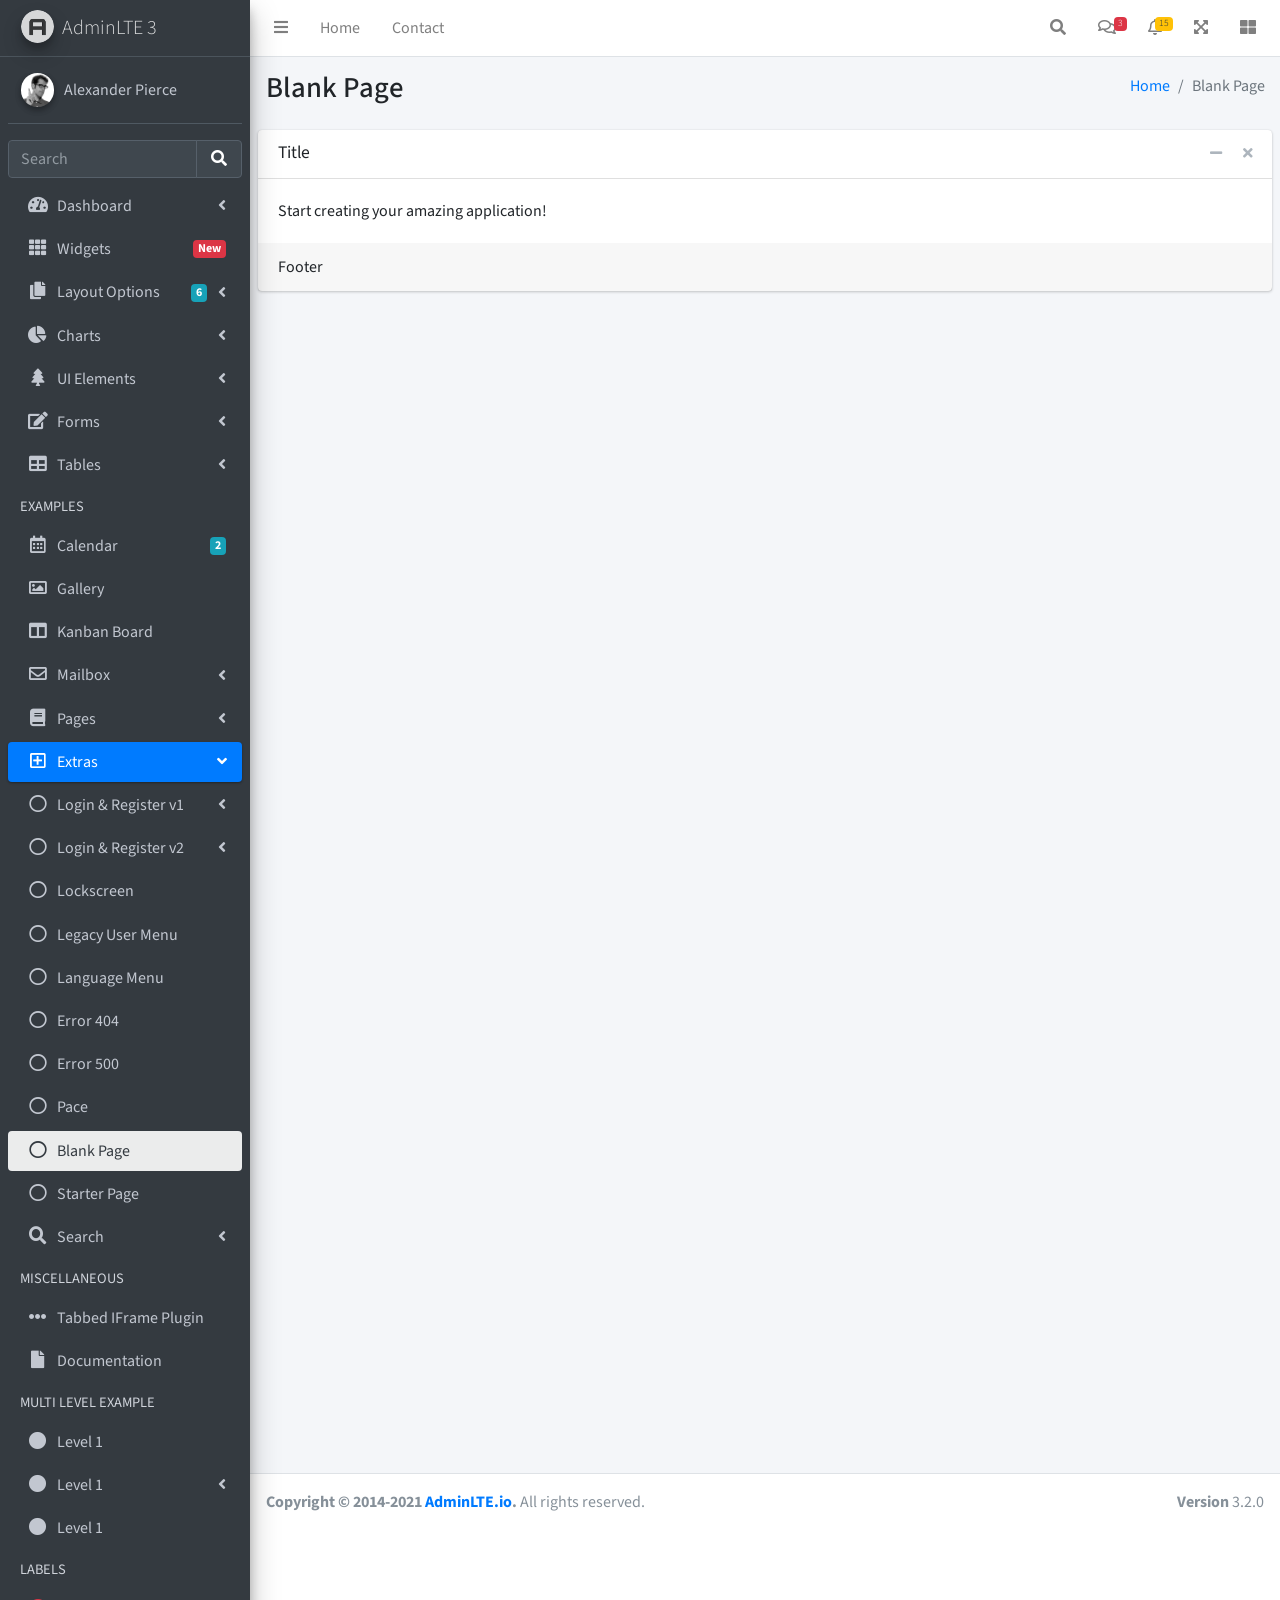
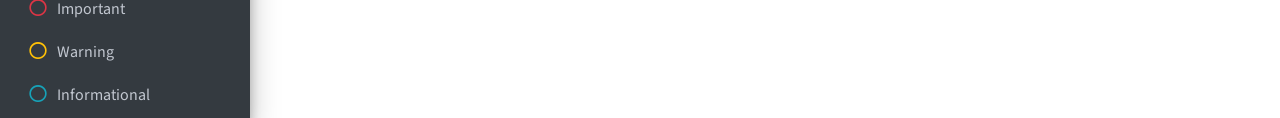
<file: blank.html>
<!DOCTYPE html>
<html lang="en">
<head>
  <meta charset="utf-8">
  <meta name="viewport" content="width=device-width, initial-scale=1">
  <title>AdminLTE 3 | Blank Page</title>

  <!-- Google Font: Source Sans Pro -->
  <link rel="stylesheet" href="https://fonts.googleapis.com/css?family=Source+Sans+Pro:300,400,400i,700&display=fallback">
  <!-- Font Awesome -->
  <link rel="stylesheet" href="../../plugins/fontawesome-free/css/all.min.css">
  <!-- Theme style -->
  <link rel="stylesheet" href="../../dist/css/adminlte.min.css">
</head>
<body class="hold-transition sidebar-mini">
<!-- Site wrapper -->
<div class="wrapper">
  <!-- Navbar -->
  <nav class="main-header navbar navbar-expand navbar-white navbar-light">
    <!-- Left navbar links -->
    <ul class="navbar-nav">
      <li class="nav-item">
        <a class="nav-link" data-widget="pushmenu" href="#" role="button"><i class="fas fa-bars"></i></a>
      </li>
      <li class="nav-item d-none d-sm-inline-block">
        <a href="../../index3.html" class="nav-link">Home</a>
      </li>
      <li class="nav-item d-none d-sm-inline-block">
        <a href="#" class="nav-link">Contact</a>
      </li>
    </ul>

    <!-- Right navbar links -->
    <ul class="navbar-nav ml-auto">
      <!-- Navbar Search -->
      <li class="nav-item">
        <a class="nav-link" data-widget="navbar-search" href="#" role="button">
          <i class="fas fa-search"></i>
        </a>
        <div class="navbar-search-block">
          <form class="form-inline">
            <div class="input-group input-group-sm">
              <input class="form-control form-control-navbar" type="search" placeholder="Search" aria-label="Search">
              <div class="input-group-append">
                <button class="btn btn-navbar" type="submit">
                  <i class="fas fa-search"></i>
                </button>
                <button class="btn btn-navbar" type="button" data-widget="navbar-search">
                  <i class="fas fa-times"></i>
                </button>
              </div>
            </div>
          </form>
        </div>
      </li>

      <!-- Messages Dropdown Menu -->
      <li class="nav-item dropdown">
        <a class="nav-link" data-toggle="dropdown" href="#">
          <i class="far fa-comments"></i>
          <span class="badge badge-danger navbar-badge">3</span>
        </a>
        <div class="dropdown-menu dropdown-menu-lg dropdown-menu-right">
          <a href="#" class="dropdown-item">
            <!-- Message Start -->
            <div class="media">
              <img src="../../dist/img/user1-128x128.jpg" alt="User Avatar" class="img-size-50 mr-3 img-circle">
              <div class="media-body">
                <h3 class="dropdown-item-title">
                  Brad Diesel
                  <span class="float-right text-sm text-danger"><i class="fas fa-star"></i></span>
                </h3>
                <p class="text-sm">Call me whenever you can...</p>
                <p class="text-sm text-muted"><i class="far fa-clock mr-1"></i> 4 Hours Ago</p>
              </div>
            </div>
            <!-- Message End -->
          </a>
          <div class="dropdown-divider"></div>
          <a href="#" class="dropdown-item">
            <!-- Message Start -->
            <div class="media">
              <img src="../../dist/img/user8-128x128.jpg" alt="User Avatar" class="img-size-50 img-circle mr-3">
              <div class="media-body">
                <h3 class="dropdown-item-title">
                  John Pierce
                  <span class="float-right text-sm text-muted"><i class="fas fa-star"></i></span>
                </h3>
                <p class="text-sm">I got your message bro</p>
                <p class="text-sm text-muted"><i class="far fa-clock mr-1"></i> 4 Hours Ago</p>
              </div>
            </div>
            <!-- Message End -->
          </a>
          <div class="dropdown-divider"></div>
          <a href="#" class="dropdown-item">
            <!-- Message Start -->
            <div class="media">
              <img src="../../dist/img/user3-128x128.jpg" alt="User Avatar" class="img-size-50 img-circle mr-3">
              <div class="media-body">
                <h3 class="dropdown-item-title">
                  Nora Silvester
                  <span class="float-right text-sm text-warning"><i class="fas fa-star"></i></span>
                </h3>
                <p class="text-sm">The subject goes here</p>
                <p class="text-sm text-muted"><i class="far fa-clock mr-1"></i> 4 Hours Ago</p>
              </div>
            </div>
            <!-- Message End -->
          </a>
          <div class="dropdown-divider"></div>
          <a href="#" class="dropdown-item dropdown-footer">See All Messages</a>
        </div>
      </li>
      <!-- Notifications Dropdown Menu -->
      <li class="nav-item dropdown">
        <a class="nav-link" data-toggle="dropdown" href="#">
          <i class="far fa-bell"></i>
          <span class="badge badge-warning navbar-badge">15</span>
        </a>
        <div class="dropdown-menu dropdown-menu-lg dropdown-menu-right">
          <span class="dropdown-item dropdown-header">15 Notifications</span>
          <div class="dropdown-divider"></div>
          <a href="#" class="dropdown-item">
            <i class="fas fa-envelope mr-2"></i> 4 new messages
            <span class="float-right text-muted text-sm">3 mins</span>
          </a>
          <div class="dropdown-divider"></div>
          <a href="#" class="dropdown-item">
            <i class="fas fa-users mr-2"></i> 8 friend requests
            <span class="float-right text-muted text-sm">12 hours</span>
          </a>
          <div class="dropdown-divider"></div>
          <a href="#" class="dropdown-item">
            <i class="fas fa-file mr-2"></i> 3 new reports
            <span class="float-right text-muted text-sm">2 days</span>
          </a>
          <div class="dropdown-divider"></div>
          <a href="#" class="dropdown-item dropdown-footer">See All Notifications</a>
        </div>
      </li>
      <li class="nav-item">
        <a class="nav-link" data-widget="fullscreen" href="#" role="button">
          <i class="fas fa-expand-arrows-alt"></i>
        </a>
      </li>
      <li class="nav-item">
        <a class="nav-link" data-widget="control-sidebar" data-slide="true" href="#" role="button">
          <i class="fas fa-th-large"></i>
        </a>
      </li>
    </ul>
  </nav>
  <!-- /.navbar -->

  <!-- Main Sidebar Container -->
  <aside class="main-sidebar sidebar-dark-primary elevation-4">
    <!-- Brand Logo -->
    <a href="../../index3.html" class="brand-link">
      <img src="../../dist/img/AdminLTELogo.png" alt="AdminLTE Logo" class="brand-image img-circle elevation-3" style="opacity: .8">
      <span class="brand-text font-weight-light">AdminLTE 3</span>
    </a>

    <!-- Sidebar -->
    <div class="sidebar">
      <!-- Sidebar user (optional) -->
      <div class="user-panel mt-3 pb-3 mb-3 d-flex">
        <div class="image">
          <img src="../../dist/img/user2-160x160.jpg" class="img-circle elevation-2" alt="User Image">
        </div>
        <div class="info">
          <a href="#" class="d-block">Alexander Pierce</a>
        </div>
      </div>

      <!-- SidebarSearch Form -->
      <div class="form-inline">
        <div class="input-group" data-widget="sidebar-search">
          <input class="form-control form-control-sidebar" type="search" placeholder="Search" aria-label="Search">
          <div class="input-group-append">
            <button class="btn btn-sidebar">
              <i class="fas fa-search fa-fw"></i>
            </button>
          </div>
        </div>
      </div>

      <!-- Sidebar Menu -->
      <nav class="mt-2">
        <ul class="nav nav-pills nav-sidebar flex-column" data-widget="treeview" role="menu" data-accordion="false">
          <!-- Add icons to the links using the .nav-icon class
               with font-awesome or any other icon font library -->
          <li class="nav-item">
            <a href="#" class="nav-link">
              <i class="nav-icon fas fa-tachometer-alt"></i>
              <p>
                Dashboard
                <i class="right fas fa-angle-left"></i>
              </p>
            </a>
            <ul class="nav nav-treeview">
              <li class="nav-item">
                <a href="../../index.html" class="nav-link">
                  <i class="far fa-circle nav-icon"></i>
                  <p>Dashboard v1</p>
                </a>
              </li>
              <li class="nav-item">
                <a href="../../index2.html" class="nav-link">
                  <i class="far fa-circle nav-icon"></i>
                  <p>Dashboard v2</p>
                </a>
              </li>
              <li class="nav-item">
                <a href="../../index3.html" class="nav-link">
                  <i class="far fa-circle nav-icon"></i>
                  <p>Dashboard v3</p>
                </a>
              </li>
            </ul>
          </li>
          <li class="nav-item">
            <a href="../widgets.html" class="nav-link">
              <i class="nav-icon fas fa-th"></i>
              <p>
                Widgets
                <span class="right badge badge-danger">New</span>
              </p>
            </a>
          </li>
          <li class="nav-item">
            <a href="#" class="nav-link">
              <i class="nav-icon fas fa-copy"></i>
              <p>
                Layout Options
                <i class="fas fa-angle-left right"></i>
                <span class="badge badge-info right">6</span>
              </p>
            </a>
            <ul class="nav nav-treeview">
              <li class="nav-item">
                <a href="../layout/top-nav.html" class="nav-link">
                  <i class="far fa-circle nav-icon"></i>
                  <p>Top Navigation</p>
                </a>
              </li>
              <li class="nav-item">
                <a href="../layout/top-nav-sidebar.html" class="nav-link">
                  <i class="far fa-circle nav-icon"></i>
                  <p>Top Navigation + Sidebar</p>
                </a>
              </li>
              <li class="nav-item">
                <a href="../layout/boxed.html" class="nav-link">
                  <i class="far fa-circle nav-icon"></i>
                  <p>Boxed</p>
                </a>
              </li>
              <li class="nav-item">
                <a href="../layout/fixed-sidebar.html" class="nav-link">
                  <i class="far fa-circle nav-icon"></i>
                  <p>Fixed Sidebar</p>
                </a>
              </li>
              <li class="nav-item">
                <a href="../layout/fixed-sidebar-custom.html" class="nav-link">
                  <i class="far fa-circle nav-icon"></i>
                  <p>Fixed Sidebar <small>+ Custom Area</small></p>
                </a>
              </li>
              <li class="nav-item">
                <a href="../layout/fixed-topnav.html" class="nav-link">
                  <i class="far fa-circle nav-icon"></i>
                  <p>Fixed Navbar</p>
                </a>
              </li>
              <li class="nav-item">
                <a href="../layout/fixed-footer.html" class="nav-link">
                  <i class="far fa-circle nav-icon"></i>
                  <p>Fixed Footer</p>
                </a>
              </li>
              <li class="nav-item">
                <a href="../layout/collapsed-sidebar.html" class="nav-link">
                  <i class="far fa-circle nav-icon"></i>
                  <p>Collapsed Sidebar</p>
                </a>
              </li>
            </ul>
          </li>
          <li class="nav-item">
            <a href="#" class="nav-link">
              <i class="nav-icon fas fa-chart-pie"></i>
              <p>
                Charts
                <i class="right fas fa-angle-left"></i>
              </p>
            </a>
            <ul class="nav nav-treeview">
              <li class="nav-item">
                <a href="../charts/chartjs.html" class="nav-link">
                  <i class="far fa-circle nav-icon"></i>
                  <p>ChartJS</p>
                </a>
              </li>
              <li class="nav-item">
                <a href="../charts/flot.html" class="nav-link">
                  <i class="far fa-circle nav-icon"></i>
                  <p>Flot</p>
                </a>
              </li>
              <li class="nav-item">
                <a href="../charts/inline.html" class="nav-link">
                  <i class="far fa-circle nav-icon"></i>
                  <p>Inline</p>
                </a>
              </li>
              <li class="nav-item">
                <a href="../charts/uplot.html" class="nav-link">
                  <i class="far fa-circle nav-icon"></i>
                  <p>uPlot</p>
                </a>
              </li>
            </ul>
          </li>
          <li class="nav-item">
            <a href="#" class="nav-link">
              <i class="nav-icon fas fa-tree"></i>
              <p>
                UI Elements
                <i class="fas fa-angle-left right"></i>
              </p>
            </a>
            <ul class="nav nav-treeview">
              <li class="nav-item">
                <a href="../UI/general.html" class="nav-link">
                  <i class="far fa-circle nav-icon"></i>
                  <p>General</p>
                </a>
              </li>
              <li class="nav-item">
                <a href="../UI/icons.html" class="nav-link">
                  <i class="far fa-circle nav-icon"></i>
                  <p>Icons</p>
                </a>
              </li>
              <li class="nav-item">
                <a href="../UI/buttons.html" class="nav-link">
                  <i class="far fa-circle nav-icon"></i>
                  <p>Buttons</p>
                </a>
              </li>
              <li class="nav-item">
                <a href="../UI/sliders.html" class="nav-link">
                  <i class="far fa-circle nav-icon"></i>
                  <p>Sliders</p>
                </a>
              </li>
              <li class="nav-item">
                <a href="../UI/modals.html" class="nav-link">
                  <i class="far fa-circle nav-icon"></i>
                  <p>Modals & Alerts</p>
                </a>
              </li>
              <li class="nav-item">
                <a href="../UI/navbar.html" class="nav-link">
                  <i class="far fa-circle nav-icon"></i>
                  <p>Navbar & Tabs</p>
                </a>
              </li>
              <li class="nav-item">
                <a href="../UI/timeline.html" class="nav-link">
                  <i class="far fa-circle nav-icon"></i>
                  <p>Timeline</p>
                </a>
              </li>
              <li class="nav-item">
                <a href="../UI/ribbons.html" class="nav-link">
                  <i class="far fa-circle nav-icon"></i>
                  <p>Ribbons</p>
                </a>
              </li>
            </ul>
          </li>
          <li class="nav-item">
            <a href="#" class="nav-link">
              <i class="nav-icon fas fa-edit"></i>
              <p>
                Forms
                <i class="fas fa-angle-left right"></i>
              </p>
            </a>
            <ul class="nav nav-treeview">
              <li class="nav-item">
                <a href="../forms/general.html" class="nav-link">
                  <i class="far fa-circle nav-icon"></i>
                  <p>General Elements</p>
                </a>
              </li>
              <li class="nav-item">
                <a href="../forms/advanced.html" class="nav-link">
                  <i class="far fa-circle nav-icon"></i>
                  <p>Advanced Elements</p>
                </a>
              </li>
              <li class="nav-item">
                <a href="../forms/editors.html" class="nav-link">
                  <i class="far fa-circle nav-icon"></i>
                  <p>Editors</p>
                </a>
              </li>
              <li class="nav-item">
                <a href="../forms/validation.html" class="nav-link">
                  <i class="far fa-circle nav-icon"></i>
                  <p>Validation</p>
                </a>
              </li>
            </ul>
          </li>
          <li class="nav-item">
            <a href="#" class="nav-link">
              <i class="nav-icon fas fa-table"></i>
              <p>
                Tables
                <i class="fas fa-angle-left right"></i>
              </p>
            </a>
            <ul class="nav nav-treeview">
              <li class="nav-item">
                <a href="../tables/simple.html" class="nav-link">
                  <i class="far fa-circle nav-icon"></i>
                  <p>Simple Tables</p>
                </a>
              </li>
              <li class="nav-item">
                <a href="../tables/data.html" class="nav-link">
                  <i class="far fa-circle nav-icon"></i>
                  <p>DataTables</p>
                </a>
              </li>
              <li class="nav-item">
                <a href="../tables/jsgrid.html" class="nav-link">
                  <i class="far fa-circle nav-icon"></i>
                  <p>jsGrid</p>
                </a>
              </li>
            </ul>
          </li>
          <li class="nav-header">EXAMPLES</li>
          <li class="nav-item">
            <a href="../calendar.html" class="nav-link">
              <i class="nav-icon far fa-calendar-alt"></i>
              <p>
                Calendar
                <span class="badge badge-info right">2</span>
              </p>
            </a>
          </li>
          <li class="nav-item">
            <a href="../gallery.html" class="nav-link">
              <i class="nav-icon far fa-image"></i>
              <p>
                Gallery
              </p>
            </a>
          </li>
          <li class="nav-item">
            <a href="../kanban.html" class="nav-link">
              <i class="nav-icon fas fa-columns"></i>
              <p>
                Kanban Board
              </p>
            </a>
          </li>
          <li class="nav-item">
            <a href="#" class="nav-link">
              <i class="nav-icon far fa-envelope"></i>
              <p>
                Mailbox
                <i class="fas fa-angle-left right"></i>
              </p>
            </a>
            <ul class="nav nav-treeview">
              <li class="nav-item">
                <a href="../mailbox/mailbox.html" class="nav-link">
                  <i class="far fa-circle nav-icon"></i>
                  <p>Inbox</p>
                </a>
              </li>
              <li class="nav-item">
                <a href="../mailbox/compose.html" class="nav-link">
                  <i class="far fa-circle nav-icon"></i>
                  <p>Compose</p>
                </a>
              </li>
              <li class="nav-item">
                <a href="../mailbox/read-mail.html" class="nav-link">
                  <i class="far fa-circle nav-icon"></i>
                  <p>Read</p>
                </a>
              </li>
            </ul>
          </li>
          <li class="nav-item">
            <a href="#" class="nav-link">
              <i class="nav-icon fas fa-book"></i>
              <p>
                Pages
                <i class="fas fa-angle-left right"></i>
              </p>
            </a>
            <ul class="nav nav-treeview">
              <li class="nav-item">
                <a href="../examples/invoice.html" class="nav-link">
                  <i class="far fa-circle nav-icon"></i>
                  <p>Invoice</p>
                </a>
              </li>
              <li class="nav-item">
                <a href="../examples/profile.html" class="nav-link">
                  <i class="far fa-circle nav-icon"></i>
                  <p>Profile</p>
                </a>
              </li>
              <li class="nav-item">
                <a href="../examples/e-commerce.html" class="nav-link">
                  <i class="far fa-circle nav-icon"></i>
                  <p>E-commerce</p>
                </a>
              </li>
              <li class="nav-item">
                <a href="../examples/projects.html" class="nav-link">
                  <i class="far fa-circle nav-icon"></i>
                  <p>Projects</p>
                </a>
              </li>
              <li class="nav-item">
                <a href="../examples/project-add.html" class="nav-link">
                  <i class="far fa-circle nav-icon"></i>
                  <p>Project Add</p>
                </a>
              </li>
              <li class="nav-item">
                <a href="../examples/project-edit.html" class="nav-link">
                  <i class="far fa-circle nav-icon"></i>
                  <p>Project Edit</p>
                </a>
              </li>
              <li class="nav-item">
                <a href="../examples/project-detail.html" class="nav-link">
                  <i class="far fa-circle nav-icon"></i>
                  <p>Project Detail</p>
                </a>
              </li>
              <li class="nav-item">
                <a href="../examples/contacts.html" class="nav-link">
                  <i class="far fa-circle nav-icon"></i>
                  <p>Contacts</p>
                </a>
              </li>
              <li class="nav-item">
                <a href="../examples/faq.html" class="nav-link">
                  <i class="far fa-circle nav-icon"></i>
                  <p>FAQ</p>
                </a>
              </li>
              <li class="nav-item">
                <a href="../examples/contact-us.html" class="nav-link">
                  <i class="far fa-circle nav-icon"></i>
                  <p>Contact us</p>
                </a>
              </li>
            </ul>
          </li>
          <li class="nav-item menu-open">
            <a href="#" class="nav-link active">
              <i class="nav-icon far fa-plus-square"></i>
              <p>
                Extras
                <i class="fas fa-angle-left right"></i>
              </p>
            </a>
            <ul class="nav nav-treeview">
              <li class="nav-item">
                <a href="#" class="nav-link">
                  <i class="far fa-circle nav-icon"></i>
                  <p>
                    Login & Register v1
                    <i class="fas fa-angle-left right"></i>
                  </p>
                </a>
                <ul class="nav nav-treeview">
                  <li class="nav-item">
                    <a href="../examples/login.html" class="nav-link">
                      <i class="far fa-circle nav-icon"></i>
                      <p>Login v1</p>
                    </a>
                  </li>
                  <li class="nav-item">
                    <a href="../examples/register.html" class="nav-link">
                      <i class="far fa-circle nav-icon"></i>
                      <p>Register v1</p>
                    </a>
                  </li>
                  <li class="nav-item">
                    <a href="../examples/forgot-password.html" class="nav-link">
                      <i class="far fa-circle nav-icon"></i>
                      <p>Forgot Password v1</p>
                    </a>
                  </li>
                  <li class="nav-item">
                    <a href="../examples/recover-password.html" class="nav-link">
                      <i class="far fa-circle nav-icon"></i>
                      <p>Recover Password v1</p>
                    </a>
                  </li>
                </ul>
              </li>
              <li class="nav-item">
                <a href="#" class="nav-link">
                  <i class="far fa-circle nav-icon"></i>
                  <p>
                    Login & Register v2
                    <i class="fas fa-angle-left right"></i>
                  </p>
                </a>
                <ul class="nav nav-treeview">
                  <li class="nav-item">
                    <a href="../examples/login-v2.html" class="nav-link">
                      <i class="far fa-circle nav-icon"></i>
                      <p>Login v2</p>
                    </a>
                  </li>
                  <li class="nav-item">
                    <a href="../examples/register-v2.html" class="nav-link">
                      <i class="far fa-circle nav-icon"></i>
                      <p>Register v2</p>
                    </a>
                  </li>
                  <li class="nav-item">
                    <a href="../examples/forgot-password-v2.html" class="nav-link">
                      <i class="far fa-circle nav-icon"></i>
                      <p>Forgot Password v2</p>
                    </a>
                  </li>
                  <li class="nav-item">
                    <a href="../examples/recover-password-v2.html" class="nav-link">
                      <i class="far fa-circle nav-icon"></i>
                      <p>Recover Password v2</p>
                    </a>
                  </li>
                </ul>
              </li>
              <li class="nav-item">
                <a href="../examples/lockscreen.html" class="nav-link">
                  <i class="far fa-circle nav-icon"></i>
                  <p>Lockscreen</p>
                </a>
              </li>
              <li class="nav-item">
                <a href="../examples/legacy-user-menu.html" class="nav-link">
                  <i class="far fa-circle nav-icon"></i>
                  <p>Legacy User Menu</p>
                </a>
              </li>
              <li class="nav-item">
                <a href="../examples/language-menu.html" class="nav-link">
                  <i class="far fa-circle nav-icon"></i>
                  <p>Language Menu</p>
                </a>
              </li>
              <li class="nav-item">
                <a href="../examples/404.html" class="nav-link">
                  <i class="far fa-circle nav-icon"></i>
                  <p>Error 404</p>
                </a>
              </li>
              <li class="nav-item">
                <a href="../examples/500.html" class="nav-link">
                  <i class="far fa-circle nav-icon"></i>
                  <p>Error 500</p>
                </a>
              </li>
              <li class="nav-item">
                <a href="../examples/pace.html" class="nav-link">
                  <i class="far fa-circle nav-icon"></i>
                  <p>Pace</p>
                </a>
              </li>
              <li class="nav-item">
                <a href="../examples/blank.html" class="nav-link active">
                  <i class="far fa-circle nav-icon"></i>
                  <p>Blank Page</p>
                </a>
              </li>
              <li class="nav-item">
                <a href="../../starter.html" class="nav-link">
                  <i class="far fa-circle nav-icon"></i>
                  <p>Starter Page</p>
                </a>
              </li>
            </ul>
          </li>
          <li class="nav-item">
            <a href="#" class="nav-link">
              <i class="nav-icon fas fa-search"></i>
              <p>
                Search
                <i class="fas fa-angle-left right"></i>
              </p>
            </a>
            <ul class="nav nav-treeview">
              <li class="nav-item">
                <a href="../search/simple.html" class="nav-link">
                  <i class="far fa-circle nav-icon"></i>
                  <p>Simple Search</p>
                </a>
              </li>
              <li class="nav-item">
                <a href="../search/enhanced.html" class="nav-link">
                  <i class="far fa-circle nav-icon"></i>
                  <p>Enhanced</p>
                </a>
              </li>
            </ul>
          </li>
          <li class="nav-header">MISCELLANEOUS</li>
          <li class="nav-item">
            <a href="../../iframe.html" class="nav-link">
              <i class="nav-icon fas fa-ellipsis-h"></i>
              <p>Tabbed IFrame Plugin</p>
            </a>
          </li>
          <li class="nav-item">
            <a href="https://adminlte.io/docs/3.1/" class="nav-link">
              <i class="nav-icon fas fa-file"></i>
              <p>Documentation</p>
            </a>
          </li>
          <li class="nav-header">MULTI LEVEL EXAMPLE</li>
          <li class="nav-item">
            <a href="#" class="nav-link">
              <i class="fas fa-circle nav-icon"></i>
              <p>Level 1</p>
            </a>
          </li>
          <li class="nav-item">
            <a href="#" class="nav-link">
              <i class="nav-icon fas fa-circle"></i>
              <p>
                Level 1
                <i class="right fas fa-angle-left"></i>
              </p>
            </a>
            <ul class="nav nav-treeview">
              <li class="nav-item">
                <a href="#" class="nav-link">
                  <i class="far fa-circle nav-icon"></i>
                  <p>Level 2</p>
                </a>
              </li>
              <li class="nav-item">
                <a href="#" class="nav-link">
                  <i class="far fa-circle nav-icon"></i>
                  <p>
                    Level 2
                    <i class="right fas fa-angle-left"></i>
                  </p>
                </a>
                <ul class="nav nav-treeview">
                  <li class="nav-item">
                    <a href="#" class="nav-link">
                      <i class="far fa-dot-circle nav-icon"></i>
                      <p>Level 3</p>
                    </a>
                  </li>
                  <li class="nav-item">
                    <a href="#" class="nav-link">
                      <i class="far fa-dot-circle nav-icon"></i>
                      <p>Level 3</p>
                    </a>
                  </li>
                  <li class="nav-item">
                    <a href="#" class="nav-link">
                      <i class="far fa-dot-circle nav-icon"></i>
                      <p>Level 3</p>
                    </a>
                  </li>
                </ul>
              </li>
              <li class="nav-item">
                <a href="#" class="nav-link">
                  <i class="far fa-circle nav-icon"></i>
                  <p>Level 2</p>
                </a>
              </li>
            </ul>
          </li>
          <li class="nav-item">
            <a href="#" class="nav-link">
              <i class="fas fa-circle nav-icon"></i>
              <p>Level 1</p>
            </a>
          </li>
          <li class="nav-header">LABELS</li>
          <li class="nav-item">
            <a href="#" class="nav-link">
              <i class="nav-icon far fa-circle text-danger"></i>
              <p class="text">Important</p>
            </a>
          </li>
          <li class="nav-item">
            <a href="#" class="nav-link">
              <i class="nav-icon far fa-circle text-warning"></i>
              <p>Warning</p>
            </a>
          </li>
          <li class="nav-item">
            <a href="#" class="nav-link">
              <i class="nav-icon far fa-circle text-info"></i>
              <p>Informational</p>
            </a>
          </li>
        </ul>
      </nav>
      <!-- /.sidebar-menu -->
    </div>
    <!-- /.sidebar -->
  </aside>

  <!-- Content Wrapper. Contains page content -->
  <div class="content-wrapper">
    <!-- Content Header (Page header) -->
    <section class="content-header">
      <div class="container-fluid">
        <div class="row mb-2">
          <div class="col-sm-6">
            <h1>Blank Page</h1>
          </div>
          <div class="col-sm-6">
            <ol class="breadcrumb float-sm-right">
              <li class="breadcrumb-item"><a href="#">Home</a></li>
              <li class="breadcrumb-item active">Blank Page</li>
            </ol>
          </div>
        </div>
      </div><!-- /.container-fluid -->
    </section>

    <!-- Main content -->
    <section class="content">

      <!-- Default box -->
      <div class="card">
        <div class="card-header">
          <h3 class="card-title">Title</h3>

          <div class="card-tools">
            <button type="button" class="btn btn-tool" data-card-widget="collapse" title="Collapse">
              <i class="fas fa-minus"></i>
            </button>
            <button type="button" class="btn btn-tool" data-card-widget="remove" title="Remove">
              <i class="fas fa-times"></i>
            </button>
          </div>
        </div>
        <div class="card-body">
          Start creating your amazing application!
        </div>
        <!-- /.card-body -->
        <div class="card-footer">
          Footer
        </div>
        <!-- /.card-footer-->
      </div>
      <!-- /.card -->

    </section>
    <!-- /.content -->
  </div>
  <!-- /.content-wrapper -->

  <footer class="main-footer">
    <div class="float-right d-none d-sm-block">
      <b>Version</b> 3.2.0
    </div>
    <strong>Copyright &copy; 2014-2021 <a href="https://adminlte.io">AdminLTE.io</a>.</strong> All rights reserved.
  </footer>

  <!-- Control Sidebar -->
  <aside class="control-sidebar control-sidebar-dark">
    <!-- Control sidebar content goes here -->
  </aside>
  <!-- /.control-sidebar -->
</div>
<!-- ./wrapper -->

<!-- jQuery -->
<script src="../../plugins/jquery/jquery.min.js"></script>
<!-- Bootstrap 4 -->
<script src="../../plugins/bootstrap/js/bootstrap.bundle.min.js"></script>
<!-- AdminLTE App -->
<script src="../../dist/js/adminlte.min.js"></script>
<!-- AdminLTE for demo purposes -->
<script src="../../dist/js/demo.js"></script>
</body>
</html>
</file>
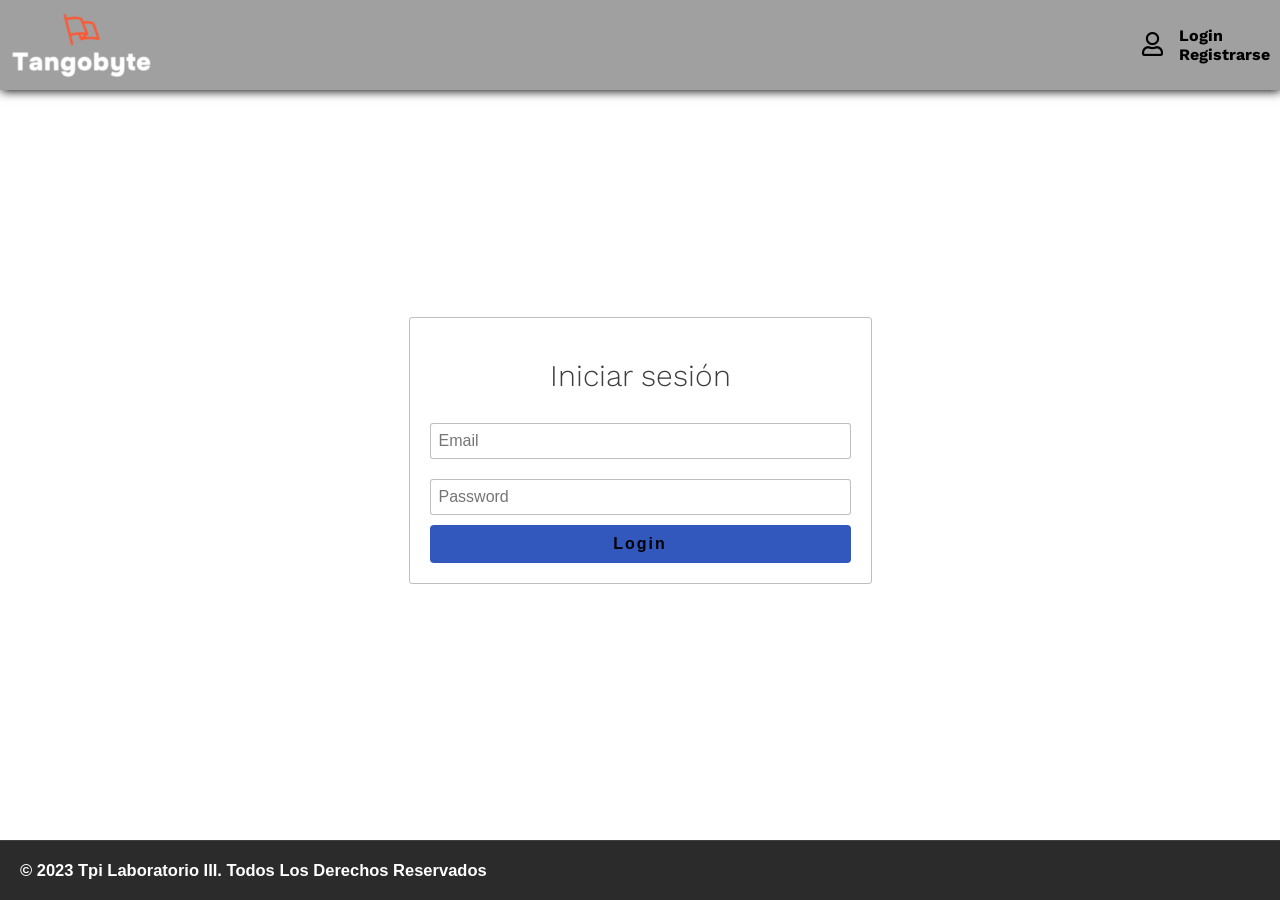
<file: tienda/assets/maquetas/login.html>
<!DOCTYPE html>
<html lang="es">
<head>
    <meta charset="UTF-8">
    <meta http-equiv="X-UA-Compatible" content="IE=edge">
    <meta name="viewport" content="width=device-width, initial-scale=1.0">
    <title>TangoByte</title>
    <link rel="icon" href="../img/plantilla/icono.png">   
    
   
    <link rel="stylesheet" href="/tienda/assets/css/style.css">
    <link rel="stylesheet" href="/tienda/assets/css/carrousel.css">
    <link rel="stylesheet" href="/tienda/assets/css/productos.css">
    <link rel="stylesheet" href="/tienda/assets/css/login.css">
    <!-- Font Awesome -->
    <link rel="stylesheet" href="../../../plugins/fontawesome-free/css/all.min.css">
     
    
</head>
<body>
    <header>
        <img src="../../../img/tangobyte-high-resolution-logo-transparent(1).png" alt="Logo">
        <div class="login">
            <div>
                <i class="far fa-user"></i>
            </div>
            <div>
                <a href="#login">Login</a>
                <a href="#register">Registrarse</a>
            </div>
        </div>
    </header>
    <main>
        <section class="seccionLogin">
            <!--=====================================
                COMPONENTE PARA LOGIN Y REGISTRO DE USUARIO - EMPIEZA
            ======================================-->
            <div class="contenedorLogin">

                <div class="cajaLogin">
                    <p >Iniciar sesión</p>
            
                    <form  class="formLogin" >
            
                      <div class="input-group">
                        
                        <input type="email" class="form-control" id="loginEmail" placeholder="Email" name="loginEmail" autocomplete required>
                           
                      </div>
            
                      <div class="input-group">
                        
                        <input type="password" class="form-control" id="loginPassword" placeholder="Password" name="loginPassword" autocomplete required>
                       
                      </div>

                      <div class="input-group">
                        
                        <input type="password" class="form-control" id="reLoginPassword" placeholder="Repetir Password" name="reLoginPassword"  required>
                       
                      </div>
                                 
                      <div class="row">
                                          
                        <div class="col-4">
                          <button type="submit"  id="iniciar-sesion" class="btnAmarillo">Login</button>
                        </div>
                            
                      </div>
                    </form>
                             
                  </div>
            </div>    
            <!--=====================================
                COMPONENTE PARA LOGIN Y REGISTRO DE USUARIO - TERMINA
            ======================================-->        
        </section>

    </main>
    <footer>
        <h2>© 2023 Tpi Laboratorio III. Todos Los Derechos Reservados</h2>

    </footer>
    
</body>
</html>
</file>
<file: tienda/assets/css/style.css>
@import url("https://fonts.googleapis.com/css?family=Work+Sans:300,400,500,600,700&display=swap");

*{
    border: 0;
    margin: 0;
    box-sizing: border-box;
}

html{
    font-family: "Work Sans";
    font-size: 10px;
}
body{
    font-size: 1.6rem;
    display: flex;
    flex-direction: column;
    min-height: 100vh;
    margin: 0;
}
header{
    display: flex;
    justify-content: space-between;
    background-color: rgb(160, 160, 160);
    min-height: 10vh;
    padding: 1rem;
    box-shadow: 1px 1px 10px ;
    align-items: center;
}
header a {
    display: flex;
    justify-content: space-between;
    align-items: center;
  }
  header a .change-color {
    scale: 1.5;
    filter: invert();
    -webkit-filter: invert();
  }
  header div img {
    padding: 1rem;
    object-fit: contain;
  }
  
a{
    text-decoration: none;
    font-weight:bold;
    color: black;
}

.login{
    display: flex;
    align-items: center;
   
    
}
.login div:first-child {
    font-size:x-large;
}    


.login div:last-child {
    display: flex ;
    flex-direction: column;
    padding-left: 1.6rem;
}

footer {
    font-family: Arial, sans-serif;
    font-size: 1.1rem; /* Texto más grande */
    background-color: #2b2b2b;
    color: #fff;
    padding: 2rem;
    border-top: 1px solid rgba(255, 255, 255, 0.1);
    margin-top: auto; /* Hace que el footer se mantenga abajo */
  }
  
  .footer-container {
    display: flex;
    flex-wrap: wrap;
    justify-content: space-between;
    gap: 2rem;
    max-width: 1200px;
    margin: 0 auto;
  }
  
  .footer-section {
    font-size: 1.3rem;
    flex: 1 1 30%;
    min-width: 250px;
  }
  
  .footer-section h4 {
    font-size: 1.5rem;
    font-weight: bold;
    margin-bottom: 1rem;
    color: rgb(64, 112, 245);
  }
  
  .footer-section p {
    margin: 0.5rem 0;
    line-height: 1.5;
  }
  
  .footer-section ul {
    list-style: none;
    padding: 0;
    margin: 0;
  }
  
  .footer-section ul li {
    margin-bottom: 0.5rem;
  }
  
  .footer-section ul li a {
    font-size: 1.3rem;
    color: #fff;
    text-decoration: none;
  }
  
  .footer-section ul li a:hover {
    color: rgb(64, 112, 245);
    text-decoration: underline;
  }
  
  .subscribe-form {
    display: flex;
    gap: 0.5rem;
    margin-top: 1rem;
  }
  
  .subscribe-form input {
    flex: 1;
    padding: 0.7rem;
    font-size: 1.3rem;
    border: 1px solid #555;
    border-radius: 3px;
  }
  
  .subscribe-form button {
    padding: 0.7rem 1.2rem;
    background-color: rgb(64, 112, 245);
    border: none;
    border-radius: 3px;
    font-size: 1.5rem;
    color: #2b2b2b;
    cursor: pointer;
    transition: background-color 0.3s;
  }
  
  .subscribe-form button:hover {
    background-color: rgb(50, 87, 189);
  }
  
  @media (max-width: 768px) {
    .footer-container {
      flex-direction: column;
      align-items: center;
    }
  
    .footer-section {
      text-align: center;
    }
  
    .subscribe-form {
      flex-direction: column;
    }
  
    .subscribe-form input {
      width: 100%;
    }
  
    .subscribe-form button {
      width: 100%;
    }
  }
  
  .categoria h1 {
    font-size: 3rem;
    text-align: left;
    margin-left: 2rem;
    margin-top: 2rem;
  }
</file>
<file: tienda/assets/css/carrousel.css>
.carrousel{
    width: 100%;
}

.conteCarrousel{
    width: 100%;
    height: 450px;
    overflow: hidden;
    transition: "background" 1s linear;
}

.itemCarrousel{
    position: relative;
    width: 100%;
    height: 100%;
}

.itemCarrouselTarjeta{
    width: 100%;
    height: 100%;
}

.itemCarrouselTarjeta img{
    width: 100%;
    height: 100%;
}

.itemCarrouselArrows{
    position: absolute;
    top: 0;
    bottom: 0;
    left: 0;
    right: 0;
    height: 100%;
    width: 100%; 
    display: flex;
    align-items: center;
    justify-content: space-between;
    padding: 20px; 
}



.itemCarrouselArrows > a > i{
    display: block;
    color: white;
    font-size: xx-large;
    text-align: center;
    padding: 3px;
    width: 40px;
    height: 40px;
   
   
}
.itemCarrouselArrows > a:hover {
    cursor: pointer;
    background-color: rgba(128, 128, 128, 0.144);
}


.conteCarrouselController > a{
    text-decoration: none;
    font-size: 2em;
    color: grey;
}
</file>
<file: tienda/assets/css/productos.css>
@import url('https://fonts.googleapis.com/css2?family=Open+Sans:wght@300;400;600;700;800&display=swap');
@import url('https://fonts.googleapis.com/css2?family=Merriweather:wght@300;400;700;900&display=swap');
.categorias h1 {
    font-family: "Merriweather";
    font-weight: 800;
    font-size: 3rem;
    padding: 2rem;
    margin: 1rem 0 ;

}

.productos{
    display: flex;
    justify-content: left;
    flex-wrap: wrap;
    padding: 0 2rem;
}

.item-producto{
    flex: 0 0 30rem;
    height: 40rem;
    display: flex;
    flex-direction: column;
    align-items: center;
    margin: 1rem;
    white-space: nowrap;
    text-overflow: ellipsis;
    overflow: hidden;
    margin: 2rem;
    padding: 2rem;
    border-radius: 0.75rem;
    background: linear-gradient(135deg, #ffffff, #f3f4f6);
    box-shadow: 0 6px 12px rgba(0, 0, 0, 0.15);
    transition: all 0.3s ease;
}   

.item-producto img{
    display: block;
    height: 65%;
    width: 90%;
    object-fit: contain;
    margin: 0 auto;
    border-bottom: 2px solid #e5e7eb;
    padding-bottom: 1.5rem;
    
}

.item-producto:hover {
    box-shadow: 0 12px 24px rgba(0, 0, 0, 0.25);
    transform: translateY(-8px);
    background: linear-gradient(135deg, #f9fafb, #e5e7eb);
}

.producto_nombre{
    margin: 0.2rem 0;
    padding: 0 1rem;
    font-size: 1.8rem;
    font-weight: 700;
    color: #1f2937;
    overflow: hidden;
    text-overflow: ellipsis;
    white-space: nowrap;
    display: block;
    max-width: 100%;
}
.producto_nombre:hover {
    color: #111827;
    cursor: pointer;
}


.producto_precio {
    margin: 1.5rem 0;
    font-size: 2rem; 
    font-weight: bold;
    color: #065f46;
}

.producto_enlace {
    padding: 1.2rem 2rem; 
    font-size: 1.5rem; 
    font-weight: 600;
    border-radius: 2rem;
    background-color: #1f2937;
    color: #ffffff;
    text-decoration: none;
    transition: all 0.3s ease;
}

.producto_enlace:hover {
    background-color: #111827;
    transform: scale(1.08); 
}
</file>
<file: tienda/assets/css/login.css>
*{
    margin:0;
    box-sizing: border-box;
}
.contenedorLogin{
   display: flex;
   justify-content: center;
   align-items: center;
   height: 80vh;
}

.cajaLogin{
    
    padding: 2rem;
    border: 1px solid rgba(128, 128, 128, 0.507);
    border-radius: 0.3rem;
    
}

.cajaLogin p{
    color: rgb(63, 62, 62);
    font-size: 3rem;
    font-weight: 300;
    padding: 2rem 12rem;
       
}

.input-group input{
    width: 100%;
    font-size: 1.6rem;
    margin:1rem 0;
    border: 1px solid  rgba(128, 128, 128, 0.5);
    border-radius: 0.3rem;
    padding:  0.8rem;
}
.btnAmarillo{
    font-size: 1.6rem;
    font-weight: 800;
    letter-spacing: 0.2rem;
   
    width: 100%;
    padding: 1rem;
    border-radius: 0.4rem;
    background-color: rgb(50, 87, 189);
}
/*Oculto la verificación de contraseña*/
#reLoginPassword{
    display: none;
}
</file>
